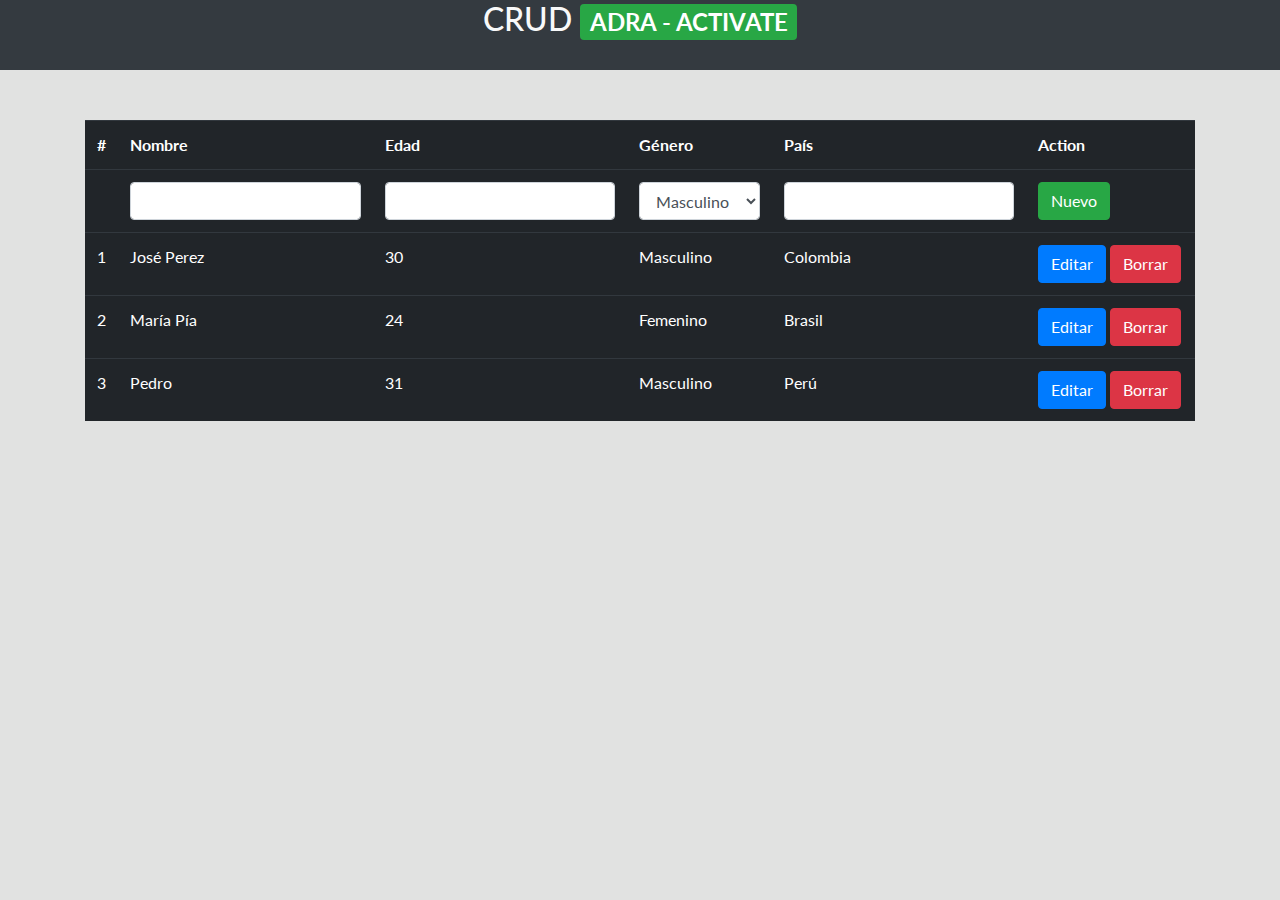
<file: src/main/webapp/crud dinamico.html>
<!doctype html>
<html lang="en">
  <head>
    <meta charset="utf-8">
    <meta name="viewport" content="width=device-width, initial-scale=1, shrink-to-fit=no">
    <link rel="shortcut icon" href="#" />      
    <link rel="stylesheet" href="css/bootstrap.min.css">	         
      
	<link rel="stylesheet" href="css/estilos.css">
    <title>Ejemplos</title>  
  </head>
  <body>
     <header style="height: 70px">
         <h2 class="text-center text-light">CRUD <span class="badge badge-success">ADRA - ACTIVATE</span></h2> 
        </header> 
      <div style="height: 50px;"></div>
    <div class="container">
        <div class="row">
            <div class="col-lg-12">                             
             <table id="myTable" class="table table-dark"></table>                
            </div>                                        
        </div>                  
    </div>
      
    <script src="js/jquery.js"></script>	 	
    <script src="js/popper.min.js"></script>	 	 	
    <script src="js/bootstrap.min.js"></script>   
      
    <!--  Plugin DynamicTable -->
    <script src="js/jquery.dynamicTable-1.0.0.js"></script>
		
    <script src="js/codigo.js"></script> 	  	
  </body>
</html>
</file>
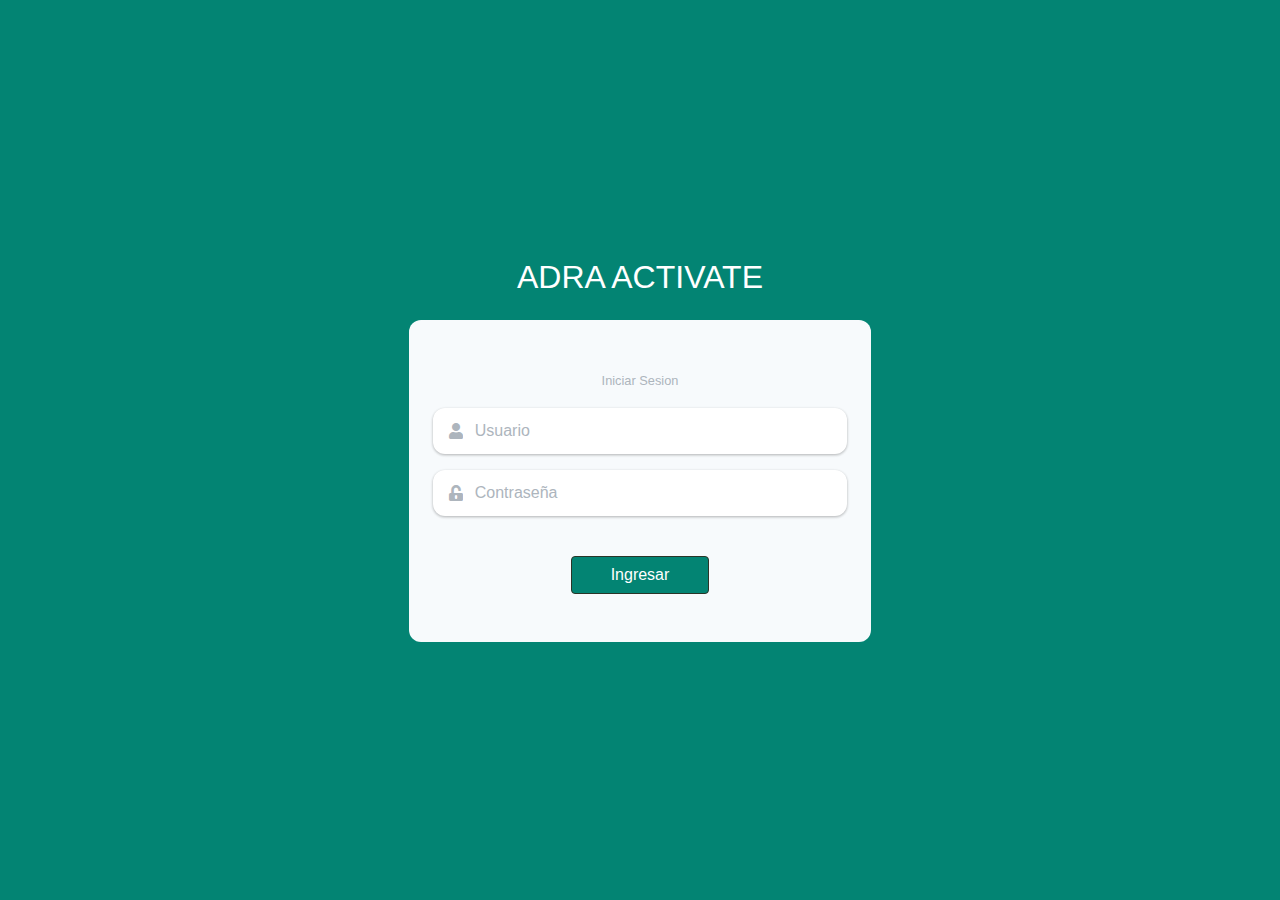
<file: src/main/webapp/login.html>
<!DOCTYPE html>
<html lang="en">
<head>
    <meta charset="UTF-8">
    <meta name="viewport" content="width=device-width, initial-scale=1.0">
    <title>Document</title>
    <link rel="stylesheet" href="css/bootstrap.min.css" />
    <link rel="stylesheet" href="https://use.fontawesome.com/releases/v5.4.2/css/all.css"/>
    <link rel="stylesheet" href="js/bootstrap.js">
    <link rel="stylesheet" href="css/estilo.css">
</head>
<body>
    <div class="container">
        <h2 class="text-white text-center mb-4">ADRA ACTIVATE</h2>
        <div class="card col-lg-5 col-md-6 col-12 mx-auto px-4 py-5">
            <p class="text-center"><small>Iniciar Sesion</small></p>
            <form onsubmit="return false;">
                <div class="form-group d-flex px-3 py-1 m-0">
                    <i class="fas fa-user my-auto"></i>
                    <input type="text"  autocomplete="off" class="form-control" id="username" aria-describedby="emailHelp" placeholder="Usuario">
                </div>
                <p><small id="user_error_msg" class="text-danger"></small></p>
                <div class="form-group d-flex px-3 py-1 m-0">
                    <i class="fas fa-unlock-alt my-auto"></i>
                    <input type="password" autocomplete="off" class="form-control" id="password" placeholder="Contraseña">
                </div>
                <p><small id="password_error_msg" class="text-danger"></small></p>
                <div class="text-center pt-4">
                    <a class="btn btn-primary col-4" href="vistads.html">Ingresar</a>
                    
                </div>
              </form>
        </div>
    </div>
</body>
</html>
</file>
<file: src/main/webapp/css/estilos.css>
@import url("https://fonts.googleapis.com/css?family=Lato");
html,
body {
  height: 100%;
  margin: 0;
  font-family: Lato, sans-serif;
  background-color: #E1E2E1;  
}
header{
    background:#343a40;        
}
</file>
<file: src/main/webapp/css/estilo.css>
body {
    background-color: #038473 !important;
    display: flex;
    justify-content: center;
    align-items: center;
    height: 100vh;
}
.form-group input {
    border: none;
}
.card {
    background-color: #f7fafc !important;
    border-radius: 12px !important;
    border: none !important;
}
.form-group {
    background-color: white;
    border-radius: 12px;
    box-shadow: 0px 1px 3px rgba(0, 0, 0, 0.2),0px 1px 3px rgba(0, 0, 0, 0.1);
}
.form-group i,
.form-group input::placeholder,
p {
    color: #adb5bd !important;
}
.form-group input:focus,
.form-group input:active {
    box-shadow: none;
}
.btn {
    background-color: #038473 !important;
    border-color: #2a3528 !important;
}
.btn:focus,
.btn:active {
    box-shadow: none !important;
}
.btn:hover {
    transform: translateY(-1px);
    box-shadow: 0px 1px 3px rgba(0, 0, 0, 0.2),0px 1px 3px rgba(0, 0, 0, 0.1);
}
</file>
